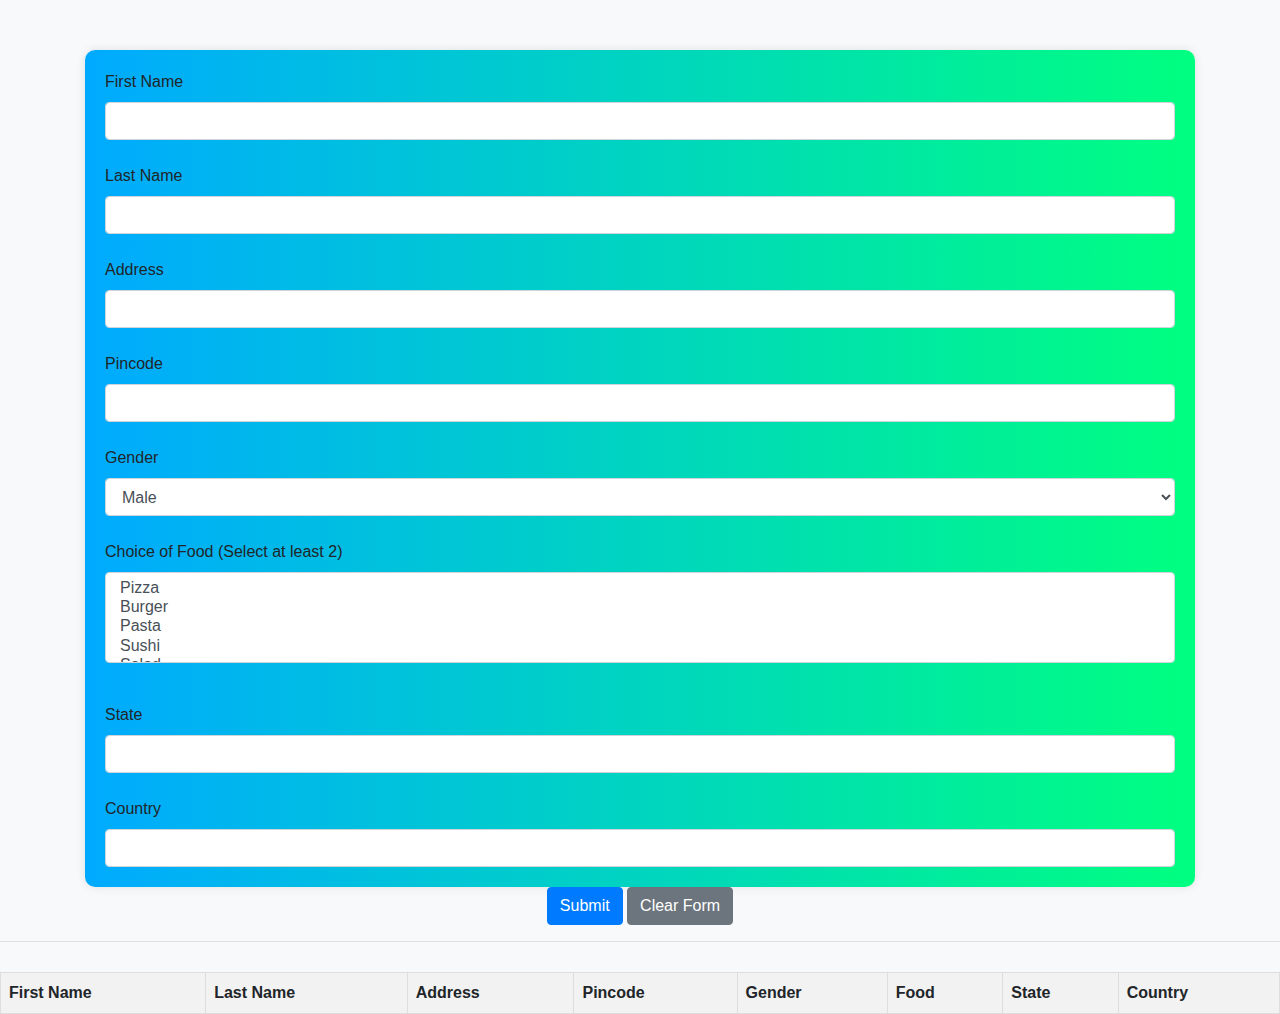
<file: index.html>
<!DOCTYPE html>
<html lang="en">
<head>
    <meta charset="UTF-8">
    <meta name="viewport" content="width=device-width, initial-scale=1.0">
    <title>Document</title>
    
</head>
<link rel="stylesheet" href="https://stackpath.bootstrapcdn.com/bootstrap/4.5.2/css/bootstrap.min.css">
<link rel="stylesheet" href="style.css">
<body>
    <div class="container">
        <form id="myForm">
         
              <label for="firstName">First Name</label>
              <input type="text" class="form-control" id="firstName" required>
              <br>
              <label for="lastName">Last Name</label>
              <input type="text" class="form-control" id="lastName" required>
              <br>
            <label for="address">Address</label>
            <input type="text" class="form-control" id="address" required>
            <br>
              <label for="pincode">Pincode</label>
              <input type="text" class="form-control" id="pincode" required>
              <br>
              <label for="gender">Gender</label>
              <select class="form-control" id="gender" required>
                <option value="male">Male</option>
                <option value="female">Female</option>
              </select>
              <br>
              <div class="form-group">
            <label for="food">Choice of Food (Select at least 2)</label><br>
            <select multiple class="form-control" id="food" required>
              <option value="pizza">Pizza</option>
              <option value="burger">Burger</option>
              <option value="pasta">Pasta</option>
              <option value="sushi">Sushi</option>
              <option value="salad">Salad</option>
            </select>
          </div>
              <br>
              <label for="state">State</label>
              <input type="text" class="form-control" id="state" required>
              <br>
              <label for="country">Country</label>
              <input type="text" class="form-control" id="country" required>
            
          </div>
          <div class="button-container">
          <button type="button" class="btn btn-primary" onclick="addRecord()">Submit</button>
          <button type="button" class="btn btn-secondary" onclick="clearForm()">Clear Form</button>
        </div>
        </form>
      
        <hr>
      
        <table class="table1">
          <thead>
            <tr>
              <th>First Name</th>
              <th>Last Name</th>
              <th>Address</th>
              <th>Pincode</th>
              <th>Gender</th>
              <th>Food</th>
              <th>State</th>
              <th>Country</th>
            </tr>
          </thead>
          <tbody id="dataTableBody">
            
          </tbody>
        </table>
      </div>
      <script src="script.js"></script>

</body>
</html>
</file>
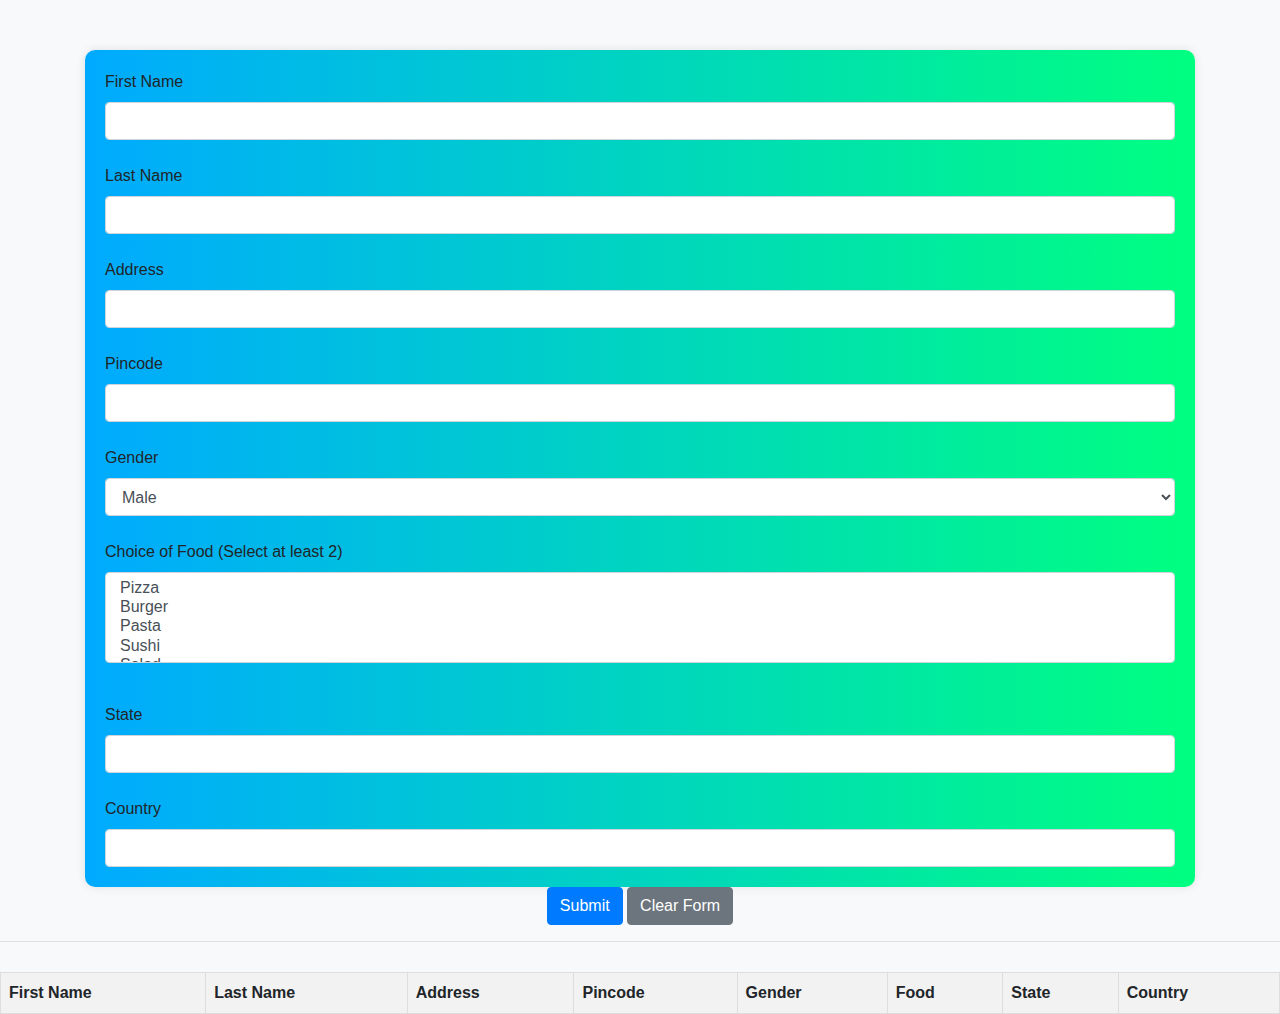
<file: day15 t2 index.html>
<!DOCTYPE html>
<html lang="en">
<head>
    <meta charset="UTF-8">
    <meta name="viewport" content="width=device-width, initial-scale=1.0">
    <title>Document</title>
    
</head>
<link rel="stylesheet" href="https://stackpath.bootstrapcdn.com/bootstrap/4.5.2/css/bootstrap.min.css">
<link rel="stylesheet" href="day15 t2 style.css">
<body>
    <div class="container">
        <form id="myForm">
         
              <label for="firstName">First Name</label>
              <input type="text" class="form-control" id="firstName" required>
              <br>
              <label for="lastName">Last Name</label>
              <input type="text" class="form-control" id="lastName" required>
              <br>
            <label for="address">Address</label>
            <input type="text" class="form-control" id="address" required>
            <br>
              <label for="pincode">Pincode</label>
              <input type="text" class="form-control" id="pincode" required>
              <br>
              <label for="gender">Gender</label>
              <select class="form-control" id="gender" required>
                <option value="male">Male</option>
                <option value="female">Female</option>
              </select>
              <br>
              <div class="form-group">
            <label for="food">Choice of Food (Select at least 2)</label><br>
            <select multiple class="form-control" id="food" required>
              <option value="pizza">Pizza</option>
              <option value="burger">Burger</option>
              <option value="pasta">Pasta</option>
              <option value="sushi">Sushi</option>
              <option value="salad">Salad</option>
            </select>
          </div>
              <br>
              <label for="state">State</label>
              <input type="text" class="form-control" id="state" required>
              <br>
              <label for="country">Country</label>
              <input type="text" class="form-control" id="country" required>
            
          </div>
          <div class="button-container">
          <button type="button" class="btn btn-primary" onclick="addRecord()">Submit</button>
          <button type="button" class="btn btn-secondary" onclick="clearForm()">Clear Form</button>
        </div>
        </form>
      
        <hr>
      
        <table class="table1">
          <thead>
            <tr>
              <th>First Name</th>
              <th>Last Name</th>
              <th>Address</th>
              <th>Pincode</th>
              <th>Gender</th>
              <th>Food</th>
              <th>State</th>
              <th>Country</th>
            </tr>
          </thead>
          <tbody id="dataTableBody">
            
          </tbody>
        </table>
      </div>
      <script src="day15 t2 script.js"></script>

</body>
</html>
</file>
<file: style.css>
body {
  
    background-color: #f8f9fa;
    padding-top: 50px;
    justify-content: center;
    align-items: center;
    
  }
  
  form {
    
    background-color: #fff;
    padding: 20px;
    border-radius: 10px;
    box-shadow: 0 0 10px rgba(0, 0, 0, 0.1);
    
    background: linear-gradient(to right,rgb(0, 170, 255),rgb(0, 255, 128));
    box-shadow: 0 0 10px rgba(0, 0, 0, 0.1);
    
    
  }
  .button-container {
    text-align: center;
  }
  
  
  .table1{
    margin-top: 30px;
    border-radius: 3px solid black;
    justify-content: center;
    align-items: center;
  }
  
  table {
    margin-top: 30px;
    width: 100%;
    border-collapse: collapse;
  }
  
  th, td {
    border: 1px solid #ddd;
    padding: 8px;
    text-align: left;
  }
  
  th {
    background-color: #f2f2f2;
  }
</file>
<file: day15 t2 style.css>
body {
  
    background-color: #f8f9fa;
    padding-top: 50px;
    justify-content: center;
    align-items: center;
    
  }
  
  form {
    
    background-color: #fff;
    padding: 20px;
    border-radius: 10px;
    box-shadow: 0 0 10px rgba(0, 0, 0, 0.1);
    
    background: linear-gradient(to right,rgb(0, 170, 255),rgb(0, 255, 128));
    box-shadow: 0 0 10px rgba(0, 0, 0, 0.1);
    
    
  }
  .button-container {
    text-align: center;
  }
  
  
  .table1{
    margin-top: 30px;
    border-radius: 3px solid black;
    justify-content: center;
    align-items: center;
  }
  
  table {
    margin-top: 30px;
    width: 100%;
    border-collapse: collapse;
  }
  
  th, td {
    border: 1px solid #ddd;
    padding: 8px;
    text-align: left;
  }
  
  th {
    background-color: #f2f2f2;
  }
</file>
